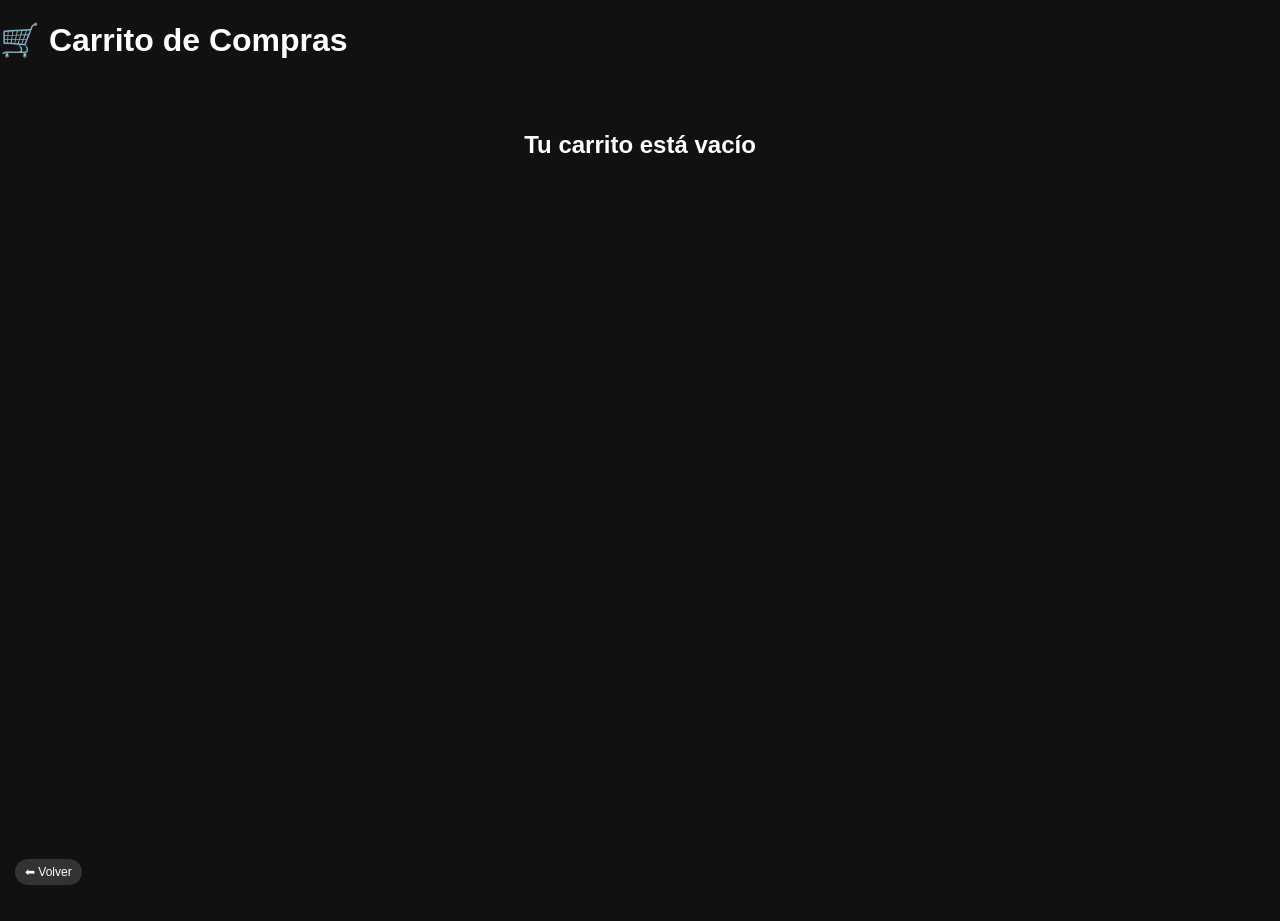
<file: carrito.html>
<!DOCTYPE html>
<html lang="en">
<head>
    <meta charset="UTF-8">
    <meta name="viewport" content="width=device-width, initial-scale=1.0">
    <link rel="stylesheet" href="style.css">
    <link rel="icon" href="https://otakutienda.com/cdn/shop/files/imagotipo_50ae6b9a-5972-4e6a-904b-890b470409f4.png?v=1638233713&width=600">
    <title>Nakama Toys</title>
</head>
<body class="carrito-body">
    <h1>🛒 Carrito de Compras</h1>

<button class="volver" onclick="window.location.href='index.html'">
    ⬅ Volver
</button>

<div id="carritoContainer"></div>

<script>
let carrito = JSON.parse(localStorage.getItem("carritoFiguras")) || [];

let container = document.getElementById("carritoContainer");

mostrarCarrito();

function mostrarCarrito() {

    container.innerHTML = "";

    if (carrito.length === 0) {

        container.innerHTML = "<h2>Tu carrito está vacío</h2>";
        return;
    }

    carrito.forEach((item, index) => {

        let card = document.createElement("div");
        card.classList.add("card");

        card.innerHTML = `
            <img src="${item.img}">
            <h2>${item.nombre}</h2>
            <p>Cantidad agregada: ${item.cantidad}</p>

            <button onclick="eliminarFigura(${index})">
                ❌ Eliminar
            </button>
        `;

        container.appendChild(card);
    });
}

function eliminarFigura(index) {

    let total = parseInt(localStorage.getItem("carrito")) || 0;

    total -= carrito[index].cantidad;

    if (total < 0) total = 0;

    localStorage.setItem("carrito", total);

    carrito.splice(index, 1);

    localStorage.setItem("carritoFiguras", JSON.stringify(carrito));

    mostrarCarrito();
}

</script>

</body>
</html>
</file>
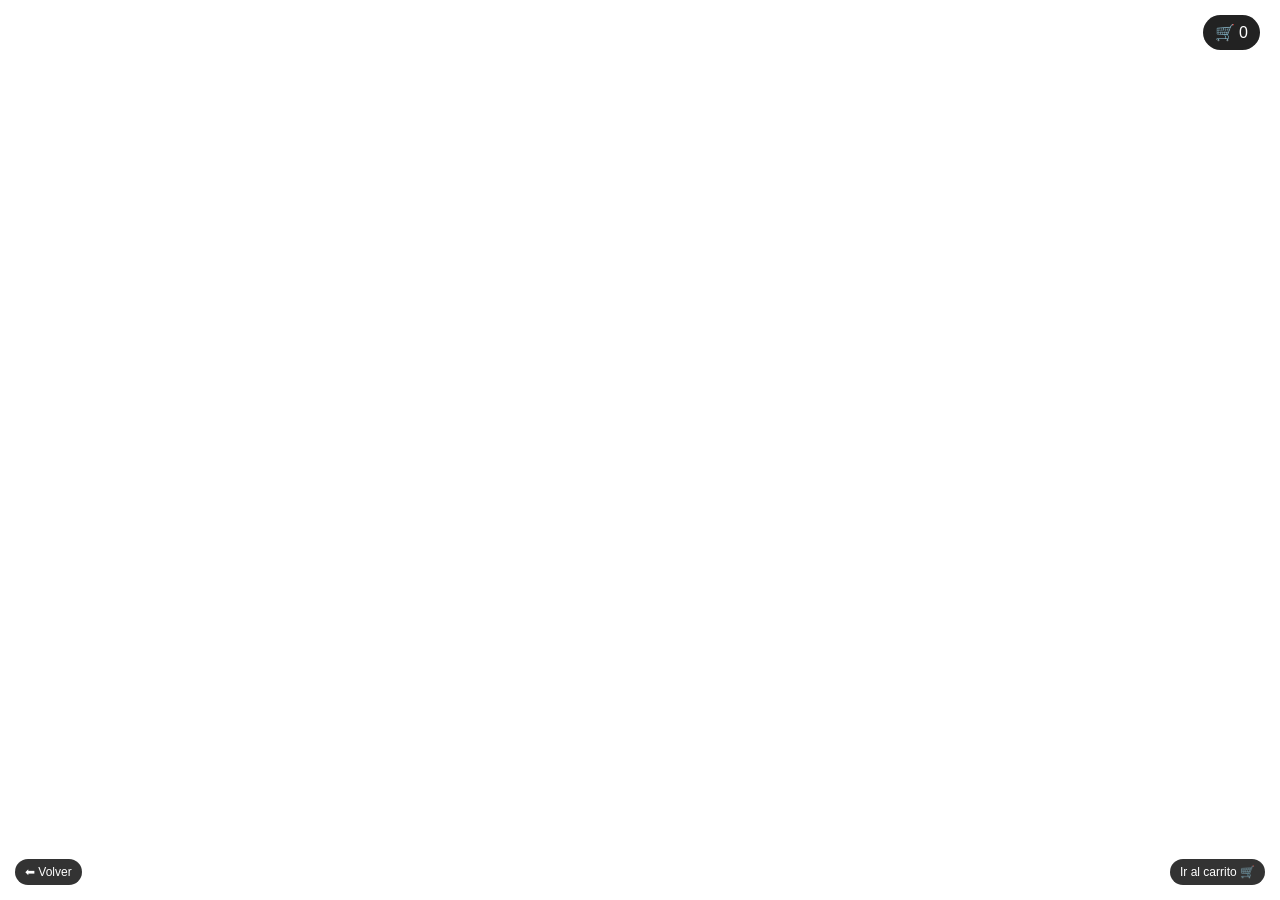
<file: productos.html>
<!DOCTYPE html>
<html lang="es">
<head>
    <meta charset="UTF-8">
    <meta name="viewport" content="width=device-width, initial-scale=1.0">
    <link rel="stylesheet" href="style.css">
    <link rel="icon" href="https://otakutienda.com/cdn/shop/files/imagotipo_50ae6b9a-5972-4e6a-904b-890b470409f4.png?v=1638233713&width=600">
    <title>Nakama Toys</title>
</head>

<body>

<!-- 🛒 CARRITO -->
<div class="cart-icon" onclick="window.location.href='carrito.html'">
    🛒 <span id="cartCount">0</span>
</div>

<!-- 🔙 VOLVER -->
<button class="volver" onclick="volver()">⬅ Volver</button>

<!-- 📦 CONTENEDOR -->
<div id="productos"></div>

<button class="ir-carrito" onclick="window.location.href='carrito.html'">
    Ir al carrito 🛒
</button>

<script>


const datos = {
    anime: [
        {
            nombre: "one piece",
            figuras: [
                {nombre: "Luffy", img: "[data-uri]"},
                {nombre: "Zoro", img: "[data-uri]"},
                {nombre: "Sanji", img: "[data-uri]"}
            ]
        },
        {
            nombre: "Dragon Ball",
            figuras: [
                {nombre: "Goku", img: "[data-uri]"},
                {nombre: "Vegeta", img: "[data-uri]"},
                {nombre: "Gohan", img: "[data-uri]"}
            ]
        },
        {
            nombre: "Attack on Titan",
            figuras: [
                {nombre: "Eren", img: "[data-uri]"},
                {nombre: "Levi", img: "[data-uri]"},
                {nombre: "Mikasa", img: "[data-uri]"}
            ]
        }
    ],

    juego: [
        {
            nombre: "Resident Evil",
            figuras: [
                {nombre: "Leon", img: "[data-uri]"},
                {nombre: "Jill", img: "[data-uri]"},
                {nombre: "Nemesis", img: "[data-uri]"}
            ]
        },
        {
            nombre: "The Last of Us",
            figuras: [
                {nombre: "Joel", img: "[data-uri]"},
                {nombre: "Ellie", img: "[data-uri]"},
                {nombre: "Clicker", img: "[data-uri]"}
            ]
        },
        {
            nombre: "God of War",
            figuras: [
                {nombre: "Kratos", img: "[data-uri]"},
                {nombre: "Atreus", img: "[data-uri]"},
                {nombre: "Thor", img: "https://encrypted-tbn0.gstatic.com/images?q=tbn:ANd9GcTRLk--_KZdpgedDXrP8S_5Pen7wv1DK7ThMPsKP8q1xg&s"}
            ]
        }
    ],

    pelicula: [
        {
            nombre: "Avengers",
            figuras: [
                {nombre: "Iron Man", img: "[data-uri]"},
                {nombre: "Thor", img: "https://encrypted-tbn0.gstatic.com/images?q=tbn:ANd9GcS3dAjK3FDOgnjVprHyIBeCn8Rj3023_i-A1w&s"},
                {nombre: "Capitán América", img: "https://encrypted-tbn0.gstatic.com/images?q=tbn:ANd9GcQjWJCw644_LzU3JlxURKcg-HeWlkoILOVBOA&s"}
            ]
        },
        {
            nombre: "Star Wars",
            figuras: [
                {nombre: "Darth Vader", img: "[data-uri]"},
                {nombre: "Luke", img: "[data-uri]"},
                {nombre: "Yoda", img: "[data-uri]"}
            ]
        },
        {
            nombre: "lilo y stitch",
            figuras: [
                {nombre: "Stitch", img: "[data-uri]"},
                {nombre: "Lilo", img: "https://juguetestoday.com/wp-content/uploads/2025/07/889698556149.jpg"},
                {nombre: "Jumba", img: "[data-uri]"}
            ]
        }
    ]
};

const params = new URLSearchParams(window.location.search);
const tipo = params.get("tipo");
const nombreIndex = params.get("nombre");

let total = 0;

if (tipo && nombreIndex !== null) {

    let seleccion = datos[tipo][nombreIndex];
    let contenedor = document.getElementById("productos");

    seleccion.figuras.forEach((figura, i) => {

        let card = document.createElement("div");
        card.classList.add("card");

        card.innerHTML = `
            <h3>${figura.nombre}</h3>
            <img src="${figura.img}">
            <p>¿Cuántas figuras quieres?</p>

            <div class="contador">
                <button onclick="restar(${i})">-</button>
                <input id="cant-${i}" type="text" value="">
                <button onclick="sumar(${i})">+</button>
            </div>

            <button onclick="agregar(${i})">Agregar al carrito</button>
        `;

        contenedor.appendChild(card);
    });
}

// ➕ SUMAR
function sumar(i) {
    let input = document.getElementById(`cant-${i}`);
    let val = parseInt(input.value) || 0;
    input.value = val + 1;
}

// ➖ RESTAR
function restar(i) {
    let input = document.getElementById(`cant-${i}`);
    let val = parseInt(input.value) || 0;
    if (val > 0) input.value = val - 1;
}

function agregar(i) {

    let cantidad = parseInt(document.getElementById(`cant-${i}`).value);

    if (!cantidad || cantidad <= 0) {
        alert("Ingresa una cantidad válida");
        return;
    }

    let seleccion = datos[tipo][nombreIndex];
    let figura = seleccion.figuras[i];

    let carrito = JSON.parse(localStorage.getItem("carritoFiguras")) || [];

    let existente = carrito.find(item => item.nombre === figura.nombre);

    if (existente) {
        existente.cantidad += cantidad;
    } else {

        carrito.push({
            nombre: figura.nombre,
            img: figura.img,
            cantidad: cantidad
        });
    }


    localStorage.setItem("carritoFiguras", JSON.stringify(carrito));

    total += cantidad;

    localStorage.setItem("carrito", total);

    document.getElementById("cartCount").textContent = total;
}
let carritoGuardado = localStorage.getItem("carrito");

if (carritoGuardado) {
    total = parseInt(carritoGuardado);
    document.getElementById("cartCount").textContent = total;
}
function volver(){
    window.location.href="index.html";
}

</script>

</body>
</html>
</file>
<file: style.css>
body {
    margin: 0;
    font-family: Arial, sans-serif;
    background-image: url("https://d2kur4ni8bifdq.cloudfront.net/wp-content/uploads/oldblog/IMGP0690.jpg");
    background-size: cover;
    background-position: center;
    background-repeat: no-repeat;
    color: white;
    display: flex;
    justify-content: center;
    align-items: center;
    height: 100vh;
}

.container {
    display: flex;
    width: 80%;
    max-width: 1000px;
    height: 500px;
    background: #1a1a1a;
    border-radius: 20px;
    box-shadow: 0 0 20px rgba(0,0,0,0.5);
    overflow: hidden;
}

.left {
    width: 45%;
    padding: 30px;
    display: flex;
    flex-direction: column;
    gap: 15px;
    justify-content: center;
}


.right {
    width: 55%;
    display: flex;
    align-items: center;
    justify-content: center;
}

#preview {
    max-width: 70%;
    max-height: 70%;
    border-radius: 25px; 
    border: 4px solid #333;
    transition: 0.3s;
}

select {
    padding: 8px 12px;
    border-radius: 50px;
    border: 2px solid gray;
    outline: none;
    font-size: 14px;
    width: 80%;
    transition: 0.3s;
}

button {
    padding: 10px;
    border: none;
    border-radius: 50px;
    background: #444;
    color: white;
    cursor: pointer;
    font-size: 14px;
    width: 50%;
}

button:hover {
    background: #666;
}

.anime { border-color: #ff4df2 !important; }
.juego { border-color: #00ffcc !important; }
.pelicula { border-color: #ff9900 !important; }

.volver {
    position: fixed;
    bottom: 15px; 
    left: 15px;
    padding: 6px 10px;
    font-size: 12px;
    border-radius: 50px;
    background: #333;
    color: white;
    border: none;
    cursor: pointer;

    width: auto;
    display: inline-block;

    z-index: 9999;

    transition: transform 0.2s ease, background 0.2s ease;
}
.volver:hover {
    background: #555;
    transform: scale(1.08);
}

#productos {
    display: flex;
    flex-wrap: wrap;
    justify-content: center;
    gap: 30px;
    padding: 40px;
}
.cart-icon {
    position: fixed;
    top: 15px;
    right: 20px;
    background: #222;
    padding: 8px 12px;
    border-radius: 50px;
    font-size: 16px;
    z-index: 9999; 
    transition: transform 0.2s ease;
    cursor: pointer;
}
.cart-icon:hover {
    transform: scale(1.15);
}
.card {
    background: #1a1a1a; 
    padding: 20px;
    border-radius: 15px;
    width: 220px;
    text-align: center;
    box-shadow: 0 0 15px rgba(0,0,0,0.6);
    border: 1px solid #333; 
    box-sizing: border-box;
    height: 500px; /* 🔥 misma altura */
    display: flex;
    flex-direction: column;
    align-items: center;
    justify-content: space-between;
    overflow: hidden;
}

.card:hover {
    transform: scale(1.05);
    background: #222;
}
.card img {
    width: 100%;
    border-radius: 15px;
    margin-bottom: 10px;
    height: 220px; /* 🔥 altura fija */
    object-fit: cover; /* 🔥 adapta sin deformar */
    display: block;
}
.contador button {
    width: 30px;
    height: 30px;
    border: none;
    background: #333;
    color: white;
    cursor: pointer;
}
.contador input {
    width: 39px;
    height: 28px;
    text-align: center;
    border: none;
    outline: none;
    border-left: 1px solid #444;
    border-right: 1px solid #444;    
}
.contador button:first-child {
    border-radius: 8px 0 0 8px;
}

.contador button:last-child {
    border-radius: 0 8px 8px 0;
}

.contador {
    display: flex;
    justify-content: center;
    align-items: center;
    margin-bottom: 10px; /* 🔥 separa del botón de abajo */
    margin-top: auto; /* 🔥 mantiene posición */
}
.card > button:last-child {

    margin-top: 10px;

    width: auto;

    padding: 10px 15px;

    border-radius: 50px;
}

/* carrito */
#carritoContainer {
    display: flex;
    flex-wrap: wrap;
    justify-content: center;
    gap: 30px;
    padding: 40px;

    width: 100%;
    max-width: 1200px;
    align-items: flex-start; /* 🔥 IMPORTANTE */

    margin: 0 auto;
    padding: 30px;

    display: flex;
    flex-wrap: wrap; /* 🔥 permite bajar */

}

#carritoContainer .card {
    background: #1a1a1a;
    padding: 20px;
    border-radius: 15px;
    width: 220px;
    text-align: center;
}

#carritoContainer img {
    width: 100%;
    border-radius: 15px;
}
.carrito-body {

    margin: 0;

    background: #111;
    color: white;

    font-family: Arial, sans-serif;

    min-height: 100vh;

    overflow-y: auto;

    display: block; /* 🔥 IMPORTANTE */
}

#carritoContainer .card button {
    margin-top: auto;
    padding: 10px 15px;
    border: none;
    border-radius: 50px;
    background: #333;
    color: white;
    cursor: pointer;
    width: auto;
    transition: 0.3s;
}

#carritoContainer .card button:hover {
    background: crimson;
}

.ir-carrito {
    position: fixed;
    bottom: 15px;
    right: 15px;
    padding: 6px 10px;
    font-size: 12px;
    border-radius: 50px;
    background: #333;
    color: white;
    border: none;
    cursor: pointer;

    width: auto;
    display: inline-block;

    z-index: 9999;

    transition: transform 0.2s ease, background 0.2s ease;
}

.ir-carrito:hover {
    background: #555;
    transform: scale(1.08);
}

.comentarios-container {
    position: fixed;
    bottom: 15px;
    right: 15px;
    z-index: 9999;
}

.comentario-boton {
    width: 45px;
    height: 45px;
    background: #222;
    color: white;
    border-radius: 50%;

    display: flex;
    justify-content: center;
    align-items: center;

    font-size: 20px;
    cursor: pointer;

    transition: transform 0.3s ease, background 0.3s ease;
}

.comentario-boton:hover {
    transform: scale(1.1);
    background: #444;
}

.comentarios-box {
    position: absolute;
    bottom: 55px;
    right: 0;

    width: 240px;
    height: 300px;

    background: #1e1e1e;
    color: white;

    border-radius: 15px;
    padding: 12px;

    box-shadow: 0 4px 15px rgba(0,0,0,0.4);

    opacity: 0;
    visibility: hidden;
    transform: translateY(10px);

    transition: all 0.3s ease;

    display: flex;
    flex-direction: column;
}

.comentarios-container:hover .comentarios-box {
    opacity: 1;
    visibility: visible;
    transform: translateY(0);
}

.comentarios-box h3 {
    margin: 0 0 10px;
    font-size: 15px;
}

.comentarios-lista {
    flex: 1;
    overflow-y: auto;
    padding-right: 5px;
}

.comentarios-lista::-webkit-scrollbar {
    width: 6px;
}

.comentarios-lista::-webkit-scrollbar-thumb {
    background: #555;
    border-radius: 10px;
}

.comentario {
    background: #2a2a2a;
    padding: 7px;
    border-radius: 10px;
    margin-bottom: 8px;
    font-size: 12px;
}

.comentario p {
    margin: 4px 0 0;
}

.comentarios-box textarea {
    width: 95%;
    height: 45px;

    border: none;
    border-radius: 10px;

    padding: 6px;
    margin-top: 8px;

    resize: none;
    outline: none;

    font-size: 12px;
}

.comentarios-box button {
    margin-top: 6px;
    width: 100%;

    padding: 6px;
    border: none;
    border-radius: 10px;

    background: #444;
    color: white;

    cursor: pointer;
    font-size: 12px;

    transition: background 0.2s ease;
}

.comentarios-box button:hover {
    background: #666;
}
</file>
